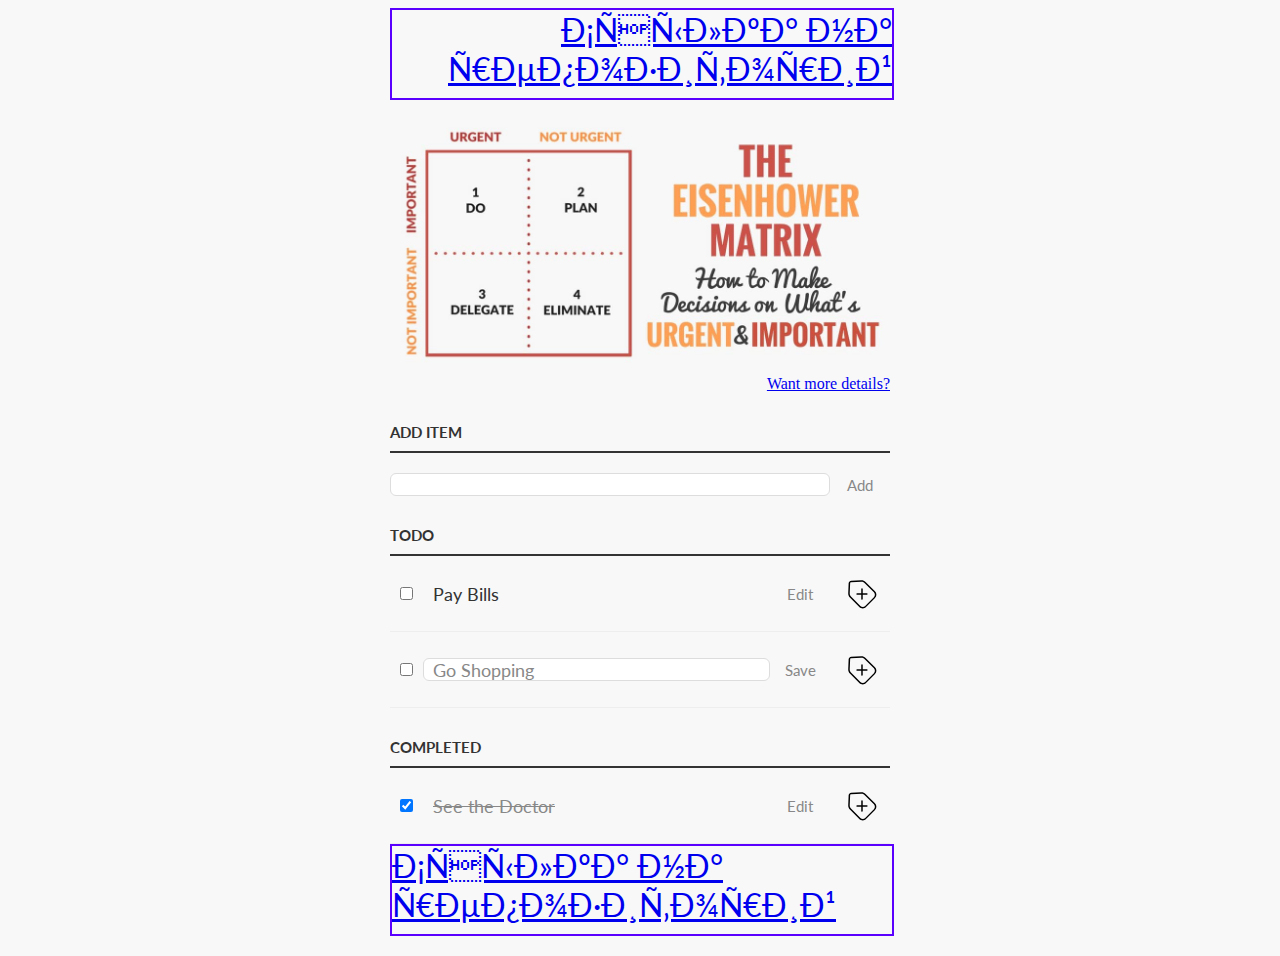
<file: clean-code/index.html>
<!DOCTYPE html>
  <head>
    <title>Todo App</title>
    <link href="https://fonts.googleapis.com/css?family=Lato:300,400,700" rel="stylesheet" type="text/css">
    <link rel="stylesheet" href="style.css" media="screen" charset="utf-8">
  </head>
  <body class="page">
    <section class="main-picture">
      <div class="git"><a href="https://github.com/DmitrijProcevnikov/rsschool-cv/compare/main...clean-code-s1e1">Ссылка на репозиторий</a></div>
      <img src="./eisenhower-matrix.jpg" alt="eisenhower-matrix">
      <a class="more-inf" href="https://goal-life.com/page/method/matrix-eisenhower">Want more details?</a>
    </section>
    <section class="working-field">
      <div id="add-item">
        <label for="new-task">Add Item</label>
        <div class="row-wrapper">
            <input id="new-task" class="task" type="text">
            <button>Add</button>  
        </div>
      </div>
      <h3>Todo</h3>
      <ul class="ul" id="todo">
        <li>
          <input type="checkbox">
          <label class="task">Pay Bills</label>
          <input type="text" class="task">
          <button class="edit">Edit</button>
          <button class="delete"><img src="./remove.svg">
          </button>
        </li>
        <li class="edit-mode">
          <input type="checkbox">
          <label class="task">Go Shopping</label>
          <input type="text" value="Go Shopping" class="task">
          <button class="edit">Save</button>
          <button class="delete"><img src="./remove.svg">
          </button>
        </li>
      </ul>
      <h3>Completed</h3>
      <ul class="ul" id="completed">
        <li>
          <input type="checkbox" checked>
          <label class="task">See the Doctor</label>
          <input type="text" class="task">
          <button class="edit">Edit</button>
          <button class="delete"><img src="./remove.svg"></button>
        </li>
      </ul>
      <div class="git"><a href="https://github.com/DmitrijProcevnikov/rsschool-cv/compare/main...clean-code-s1e1">Ссылка на репозиторий</a></div>
    </section>
    <script src="app.js"></script>
  </body>
</html>
</file>
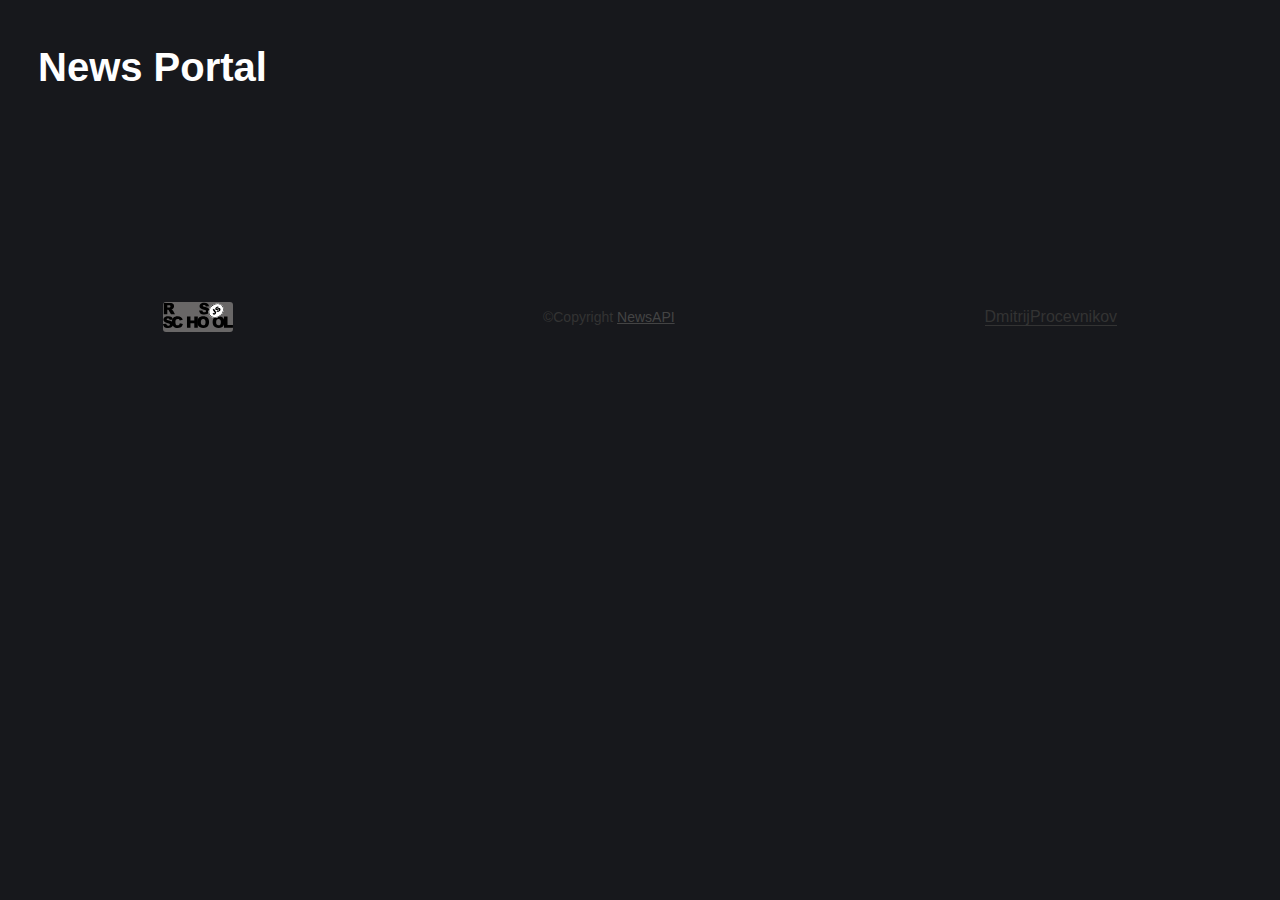
<file: migration-newip-to-ts/index.html>
<!doctype html><html><head><meta charset="utf-8"/><meta name="viewport" content="width=device-width,initial-scale=1"/><meta http-equiv="X-UA-Compatible" content="ie=edge"/><title>NewsPortal</title><script defer="defer" src="index.js"></script></head><body><header><h1>News Portal</h1></header><main><div class="sources buttons"></div><div class="news"></div></main><footer><div><a href="https://rs.school/js/"><svg id="Layer_1" xmlns="http://www.w3.org/2000/svg" xmlns:xlink="http://www.w3.org/1999/xlink" viewBox="0 0 552.8 205.3"><style>.st0{fill:#fff}.st1{clip-path:url(#SVGID_2_)}.st2{clip-path:url(#SVGID_4_)}.st3{clip-path:url(#SVGID_6_)}.st4{clip-path:url(#SVGID_8_)}.st5{fill:#fff;stroke:#000;stroke-width:4;stroke-miterlimit:10}.st6{clip-path:url(#SVGID_8_)}.st6,.st7{fill:none;stroke:#000;stroke-width:4;stroke-miterlimit:10}.st8,.st9{clip-path:url(#SVGID_10_)}.st9{fill:none;stroke:#000;stroke-width:4;stroke-miterlimit:10}</style><title>rs_school_js</title><path d="M285.4 68l26.3-1.7c.6 4.3 1.7 7.5 3.5 9.8 2.9 3.6 6.9 5.4 12.2 5.4 3.9 0 7-.9 9.1-2.8 2-1.5 3.2-3.9 3.2-6.4 0-2.4-1.1-4.7-3-6.2-2-1.8-6.7-3.6-14.1-5.2-12.1-2.7-20.8-6.3-25.9-10.9-5.1-4.3-8-10.6-7.8-17.3 0-4.6 1.4-9.2 4-13 3-4.3 7.1-7.7 12-9.6 5.3-2.3 12.7-3.5 22-3.5 11.4 0 20.1 2.1 26.1 6.4 6 4.2 9.6 11 10.7 20.3l-26 1.5c-.7-4-2.1-6.9-4.4-8.8s-5.3-2.8-9.2-2.8c-3.2 0-5.6.7-7.2 2-1.5 1.2-2.5 3-2.4 5 0 1.5.8 2.9 2 3.8 1.3 1.2 4.4 2.3 9.3 3.3 12.1 2.6 20.7 5.2 26 7.9 5.3 2.7 9.1 6 11.4 9.9 2.4 4 3.6 8.6 3.5 13.3 0 5.6-1.6 11.2-4.8 15.9-3.3 4.9-7.9 8.7-13.3 11-5.7 2.5-12.9 3.8-21.5 3.8-15.2 0-25.7-2.9-31.6-8.8S286.1 77 285.4 68zM6.3 97.6V8.2h46.1c8.5 0 15.1.7 19.6 2.2 4.4 1.4 8.3 4.3 10.9 8.2 2.9 4.3 4.3 9.3 4.2 14.5.3 8.8-4.2 17.2-11.9 21.6-3 1.7-6.3 2.9-9.7 3.5 2.5.7 5 1.9 7.2 3.3 1.7 1.4 3.1 3 4.4 4.7 1.5 1.7 2.8 3.6 3.9 5.6l13.4 25.9H63L48.2 70.2c-1.9-3.5-3.5-5.8-5-6.9-2-1.4-4.4-2.1-6.8-2.1H34v36.3H6.3zM34 44.4h11.7c2.5-.2 4.9-.6 7.3-1.2 1.8-.3 3.4-1.3 4.5-2.8 2.7-3.6 2.3-8.7-1-11.8-1.8-1.5-5.3-2.3-10.3-2.3H34v18.1zM0 174.2l26.3-1.7c.6 4.3 1.7 7.5 3.5 9.8 2.8 3.6 6.9 5.5 12.2 5.5 3.9 0 7-.9 9.1-2.8 2-1.6 3.2-3.9 3.2-6.4 0-2.4-1.1-4.7-3-6.2-2-1.8-6.7-3.6-14.2-5.2-12.1-2.7-20.8-6.3-25.9-10.9-5.1-4.3-8-10.6-7.8-17.3 0-4.6 1.4-9.2 4-13 3-4.3 7.1-7.7 12-9.6 5.3-2.3 12.7-3.5 22-3.5 11.4 0 20.1 2.1 26.1 6.4s9.5 11 10.6 20.3l-26 1.5c-.7-4-2.1-6.9-4.4-8.8-2.2-1.9-5.3-2.8-9.2-2.7-3.2 0-5.6.7-7.2 2.1-1.6 1.2-2.5 3-2.4 5 0 1.5.8 2.9 2 3.8 1.3 1.2 4.4 2.3 9.3 3.3 12.1 2.6 20.7 5.2 26 7.9 5.3 2.7 9.1 6 11.4 9.9 2.4 4 3.6 8.6 3.6 13.2 0 5.6-1.7 11.1-4.8 15.8-3.3 4.9-7.9 8.7-13.3 11-5.7 2.5-12.9 3.8-21.5 3.8-15.2 0-25.7-2.9-31.6-8.8-5.9-6-9.2-13.4-10-22.4z"/><path d="M133 167.2l24.2 7.3c-1.3 6.1-4 11.9-7.7 17-3.4 4.5-7.9 8-13 10.3-5.2 2.3-11.8 3.5-19.8 3.5-9.7 0-17.7-1.4-23.8-4.2-6.2-2.8-11.5-7.8-16-14.9-4.5-7.1-6.7-16.2-6.7-27.3 0-14.8 3.9-26.2 11.8-34.1s19-11.9 33.4-11.9c11.3 0 20.1 2.3 26.6 6.8 6.4 4.6 11.2 11.6 14.4 21l-24.4 5.4c-.6-2.1-1.5-4.2-2.7-6-1.5-2.1-3.4-3.7-5.7-4.9-2.3-1.2-4.9-1.7-7.5-1.7-6.3 0-11.1 2.5-14.4 7.6-2.5 3.7-3.8 9.6-3.8 17.6 0 9.9 1.5 16.7 4.5 20.4 3 3.7 7.2 5.5 12.7 5.5 5.3 0 9.3-1.5 12-4.4 2.7-3.1 4.7-7.4 5.9-13zm56.5-52.8h27.6v31.3h30.2v-31.3h27.8v89.4h-27.8v-36.2h-30.2v36.2h-27.6v-89.4z"/><path d="M271.3 159.1c0-14.6 4.1-26 12.2-34.1 8.1-8.1 19.5-12.2 34-12.2 14.9 0 26.3 4 34.4 12S364 144 364 158.4c0 10.5-1.8 19-5.3 25.7-3.4 6.6-8.7 12-15.2 15.6-6.7 3.7-15 5.6-24.9 5.6-10.1 0-18.4-1.6-25-4.8-6.8-3.4-12.4-8.7-16.1-15.2-4.1-7-6.2-15.7-6.2-26.2zm27.6.1c0 9 1.7 15.5 5 19.5 3.3 3.9 7.9 5.9 13.7 5.9 5.9 0 10.5-1.9 13.8-5.8s4.9-10.8 4.9-20.8c0-8.4-1.7-14.6-5.1-18.4-3.4-3.9-8-5.8-13.8-5.8-5.1-.2-10 2-13.4 5.9-3.4 3.9-5.1 10.4-5.1 19.5zm93.4-.1c0-14.6 4.1-26 12.2-34.1 8.1-8.1 19.5-12.2 34-12.2 14.9 0 26.4 4 34.4 12S485 144 485 158.4c0 10.5-1.8 19-5.3 25.7-3.4 6.6-8.7 12-15.2 15.6-6.7 3.7-15 5.6-24.9 5.6-10.1 0-18.4-1.6-25-4.8-6.8-3.4-12.4-8.7-16.1-15.2-4.1-7-6.2-15.7-6.2-26.2zm27.6.1c0 9 1.7 15.5 5 19.5 3.3 3.9 7.9 5.9 13.7 5.9 5.9 0 10.5-1.9 13.8-5.8 3.3-3.9 4.9-10.8 4.9-20.8 0-8.4-1.7-14.6-5.1-18.4-3.4-3.9-8-5.8-13.8-5.8-5.1-.2-10.1 2-13.4 5.9-3.4 3.9-5.1 10.4-5.1 19.5z"/><path d="M482.1 114.4h27.6v67.4h43.1v22H482v-89.4z"/><ellipse transform="rotate(-37.001 420.46 67.88)" class="st0" cx="420.5" cy="67.9" rx="63" ry="51.8"/><defs><ellipse id="SVGID_1_" transform="rotate(-37.001 420.46 67.88)" cx="420.5" cy="67.9" rx="63" ry="51.8"/></defs><clipPath id="SVGID_2_"><use xlink:href="#SVGID_1_" overflow="visible"/></clipPath><g class="st1"><path transform="rotate(-37.001 420.82 68.353)" class="st0" d="M330.9-14.2h179.8v165.1H330.9z"/><g id="Layer_2_1_"><defs><path id="SVGID_3_" transform="rotate(-37.001 420.82 68.353)" d="M330.9-14.2h179.8v165.1H330.9z"/></defs><clipPath id="SVGID_4_"><use xlink:href="#SVGID_3_" overflow="visible"/></clipPath><g id="Layer_1-2" class="st2"><ellipse transform="rotate(-37.001 420.46 67.88)" class="st0" cx="420.5" cy="67.9" rx="63" ry="51.8"/><defs><ellipse id="SVGID_5_" transform="rotate(-37.001 420.46 67.88)" cx="420.5" cy="67.9" rx="63" ry="51.8"/></defs><clipPath id="SVGID_6_"><use xlink:href="#SVGID_5_" overflow="visible"/></clipPath><g class="st3"><path transform="rotate(-37 420.799 68.802)" class="st0" d="M357.8 17h125.9v103.7H357.8z"/><defs><path id="SVGID_7_" transform="rotate(-37 420.799 68.802)" d="M357.8 17h125.9v103.7H357.8z"/></defs><clipPath id="SVGID_8_"><use xlink:href="#SVGID_7_" overflow="visible"/></clipPath><g class="st4"><ellipse transform="rotate(-37.001 420.46 67.88)" class="st5" cx="420.5" cy="67.9" rx="63" ry="51.8"/></g><path transform="rotate(-37 420.799 68.802)" class="st6" d="M357.8 17h125.9v103.7H357.8z"/><ellipse transform="rotate(-37.001 420.46 67.88)" class="st7" cx="420.5" cy="67.9" rx="63" ry="51.8"/><path transform="rotate(-37 420.799 68.802)" class="st0" d="M357.8 17h125.9v103.7H357.8z"/><defs><path id="SVGID_9_" transform="rotate(-37 420.799 68.802)" d="M357.8 17h125.9v103.7H357.8z"/></defs><clipPath id="SVGID_10_"><use xlink:href="#SVGID_9_" overflow="visible"/></clipPath><g class="st8"><ellipse transform="rotate(-37.001 420.46 67.88)" class="st5" cx="420.5" cy="67.9" rx="63" ry="51.8"/></g><path transform="rotate(-37 420.799 68.802)" class="st9" d="M357.8 17h125.9v103.7H357.8z"/><path transform="rotate(-37.001 420.82 68.353)" class="st7" d="M330.9-14.2h179.8v165.1H330.9z"/></g><ellipse transform="rotate(-37.001 420.46 67.88)" class="st7" cx="420.5" cy="67.9" rx="63" ry="51.8"/><path d="M392.4 61.3l10-7 12.3 17.5c2.1 2.8 3.7 5.8 4.9 9.1.7 2.5.5 5.2-.5 7.6-1.3 3-3.4 5.5-6.2 7.3-3.3 2.3-6.1 3.6-8.5 4-2.3.4-4.7 0-6.9-1-2.4-1.2-4.5-2.9-6.1-5.1l8.6-8c.7 1.1 1.6 2.1 2.6 2.9.7.5 1.5.8 2.4.8.7 0 1.4-.3 1.9-.7 1-.6 1.7-1.8 1.6-3-.3-1.7-1-3.4-2.1-4.7l-14-19.7zm30 11.1l9.1-7.2c1 1.2 2.3 2.1 3.7 2.6 2 .6 4.1.2 5.8-1.1 1.2-.8 2.2-1.9 2.6-3.3.6-1.8-.4-3.8-2.2-4.4-.3-.1-.6-.2-.9-.2-1.2-.1-3.3.4-6.4 1.7-5.1 2.1-9.1 2.9-12.1 2.6-2.9-.3-5.6-1.8-7.2-4.3-1.2-1.7-1.8-3.7-1.9-5.7 0-2.3.6-4.6 1.9-6.5 1.9-2.7 4.2-5 7-6.8 4.2-2.9 7.9-4.3 11.1-4.3 3.2 0 6.2 1.5 9 4.6l-9 7.1c-1.8-2.3-5.2-2.8-7.5-1l-.3.3c-1 .6-1.7 1.5-2.1 2.6-.3.8-.1 1.7.4 2.4.4.5 1 .9 1.7.9.8.1 2.2-.3 4.2-1.2 5-2.1 8.8-3.3 11.4-3.7 2.2-.4 4.5-.2 6.6.7 1.9.8 3.5 2.2 4.6 3.9 1.4 2 2.2 4.4 2.3 6.9.1 2.6-.6 5.1-2 7.3-1.8 2.7-4.1 5-6.8 6.8-5.5 3.8-10 5.4-13.6 4.8-3.9-.6-7.1-2.6-9.4-5.5z"/></g></g></g></svg></a></div><p class="copyright">Copyright <a href="https://newsapi.org">NewsAPI</a></p><p><a class="git" href="https://github.com/DmitrijProcevnikov?tab=repositories">DmitrijProcevnikov</a></p></footer><template id="sourceItemTemp"><div class="source__item"><span class="source__item-name"></span></div></template><template id="newsItemTemp"><div class="news__item"><div class="news__meta"><div class="news__meta-photo"></div><ul class="news__meta-details"><li class="news__meta-author"></li><li class="news__meta-date"></li></ul></div><div class="news__description"><h2 class="news__description-title"></h2><h3 class="news__description-source"></h3><p class="news__description-content"></p><p class="news__read-more"><a href="#">Read More</a></p></div></div></template><script src="./index.js"></script></body></html>
</file>
<file: clean-code/style.css>
/* Basic Style */
.page {
  background-color: #f8f8f8;
  color: #333;
  font-family: Lato, sans-serif;
}
.git{
  display: flex;
  justify-content: center;
  width: 100%;
  font-size: 200%;
  border: solid rgb(89, 0, 255) 2px;
  margin: 0 0 20px 0;
  padding-bottom: 10px;
}
.main-picture {
  width: 500px;
  margin: 0 auto;
  display: block;
  text-align: right;
}
.main-picture img {
  width: 100%;
}
.main-picture .more-inf {
  font-family: fantasy, cursive;
}

@media (max-width:768px) {

  .main-picture { 
    text-align: center;
  }

}
.working-field {
  display: block;
  width: 500px;
  margin: 0 auto 0;
}
.task {
  width: 56%;
  display: inline-block;
  flex-grow: 1;
}
.row-wrapper {
  display: flex;
}
.ul {
  margin: 0;
  padding: 0px;
}
li, 
h3 {
  list-style: none;
}
input,
button{
  outline: none;
}
button {
  background: none;
  border: 0px;
  color: #888;
  font-size: 15px;
  width: 60px;
  font-family: Lato, sans-serif;
  cursor: pointer;
}
button:hover {
  color: #3a3A3a;
}
/* Heading */
h3,
label[for='new-task'] {
  color: #333;
  font-weight: 700;
  font-size: 15px;
  border-bottom: 2px solid #333;
  padding: 30px 0 10px;
  margin: 0;
  text-transform: uppercase;
}
input[type="text"] {
  margin: 0;
  font-size: 18px;
  line-height: 18px;
  height: 21px;
  padding: 0 9px;
  border: 1px solid #dDd;
  background: #FFF;
  border-radius: 6px;
  font-family: Lato, sans-serif;
  color: #888;
}
input[type="text"]:focus {
  color: #333;
}

/* New Task */
label[for='new-task'] {
  display: block;
  margin: 0 0 20px;
}
input#new-task {
  width: 318px;
}

/* Task list */
li {
  overflow: hidden;
  padding: 20px 0;
  border-bottom: 1px solid #eee;

  display: flex;
  justify-content: space-between;
  align-items: center;
}
li > * {
  vertical-align: middle;
}

li > input[type="checkbox"] {
  margin: 0 10px;
}
li > label {
  padding-left: 10px;
  box-sizing: border-box;
  font-size: 18px;
  width: 226px;
}
li >  input[type="text"] {
  width: 226px;
}
button.delete img {
  height: 2em;
  transform: rotateZ(45deg);
  transition: transform 200ms ease-in;
}
button.delete img:hover {
  transform: rotateZ(0);
}

/* Completed */
ul#completed label {
  text-decoration: line-through;
  color: #888;
}

/* Edit Task */
ul li input[type=text] {
  display: none;
}

ul li.edit-mode input[type=text] {
  display: inline-block;
  width: 224px;
}

ul li.edit-mode label {
  display: none;
}
</file>
